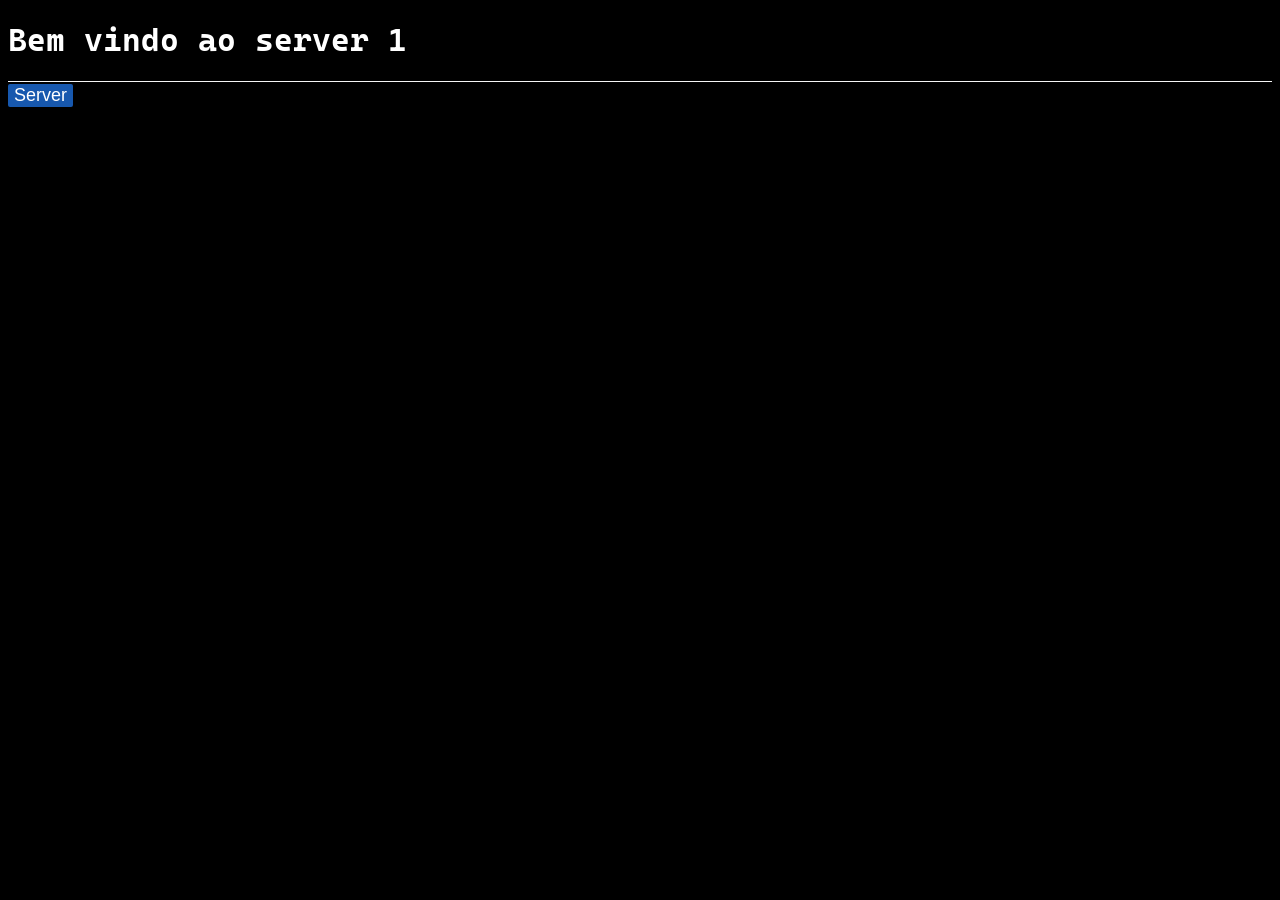
<file: server1-proxy/static/index.html>
<!DOCTYPE html>
<html lang="en">
<head>
    <meta charset="UTF-8">
    <meta name="viewport" content="width=device-width, initial-scale=1.0">
    <title>Server 1</title>
    <Link rel="stylesheet" href="./style.css">
</head>
<body>
    <header>
        <h1>Bem vindo ao server 1</h1>
    </header>

    <a href="/server/"><button class="botao">Server</button></a>
</body>
</html>
</file>
<file: server1-proxy/static/style.css>
@import url('https://fonts.googleapis.com/css2?family=Cascadia+Code:ital,wght@0,200..700;1,200..700&display=swap');

body {
    background-color: black;
    color: white;
    font-family: 'Cascadia Code', monospace;
    display: flex-box;
}
header{
    border-bottom: 1px solid whitesmoke;
    margin: 0px;
    padding: 0px;
}
.botao{
    background-color: rgba(31, 119, 235, 0.74);
    border: 0;
    border-radius: 2px;
    margin-top: 2px;
    color: white;
    font-size: large;
}
</file>
